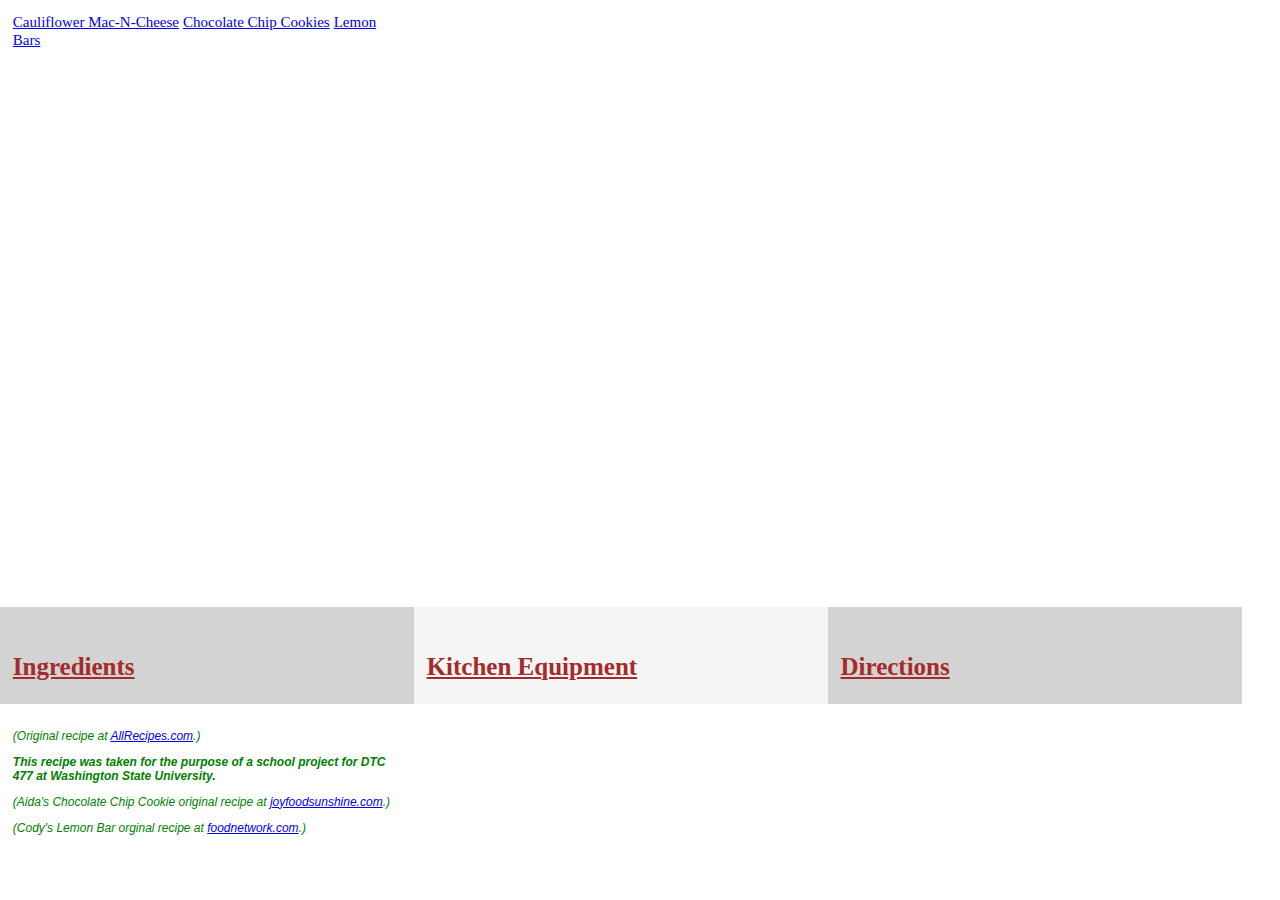
<file: index.html>
<!DOCTYPE html>
<html>

	<head>

		<!-- meta tags and title -->
		<meta charset="UTF-8">
		<meta name="viewport" content="width=device-width, initial-scale=1.0">
		<title>TP9: Cauliflower Mac-N-Cheese</title>

		<!-- external and on-page CSS goes here -->
		<link rel="stylesheet" href="styles.css" media="all">
		<style>
			/* on-page CSS, if any, goes here */
		</style>

		<!-- external and on-page JavaScript goes here -->
		<script type="text/javascript" src="scripts.js" defer></script>
		<script>
			// on-page JavaScript, if any, goes here
		</script>

	</head>

	<body>
    
    <div id="menu">
      <a id="r1" href="#">Cauliflower Mac-N-Cheese</a>
      <a id="r2" href="#">Chocolate Chip Cookies</a>
      <a id="r3" href="#">Lemon Bars</a>
    </div>

    <div id="foodbkgd">
      <h1></h1>
    </div>
  
    
<div id="ingredients">
  <h4><u>Ingredients</u></h4>
  <ul>
  </ul>
</div>

<div id="equipment">
  <h4><u>Kitchen Equipment</u></h4>
  <ul>
  </ul>
</div>

<div id="directions">
  <h4><u>Directions</u></h4>
  <ol>
  </ol>
</div>
    
    <div>

<p class="copyright">(Original recipe at <a href="https://www.allrecipes.com/recipe/254511/cauliflower-mac-n-cheese/">AllRecipes.com</a>.)</p>
<p class="copyright">(Aida's Chocolate Chip Cookie original recipe at <a href="https://joyfoodsunshine.com/the-most-amazing-chocolate-chip-cookies/">joyfoodsunshine.com</a>.)</p> 
<p class="copyright">(Cody's Lemon Bar orginal recipe at <a href="https://www.foodnetwork.com/recipes/ina-garten/lemon-bars-recipe-1941483">foodnetwork.com</a>.)</p>
    </div>
      
    <div id=contributor></div>
    
  <!--  <div id="block1">
    <div id="Ingredients">
      <h4><em>Ingredients</em></h4>
      <ul>
      </ul>
    </div>
  </div>

  <div id="block2">
    <div id="Equipment">
      <h4><em>Kitchen Equipment</em></h4>
      <ul>
      </ul>
    </div>
  </div>

  <div id="block3">
    <div id="Directions">
      <h4><em>Directions</em></h4>
      <ol>
      </ol>
      <p id="copyright">(Original recipe at <a href="https://www.allrecipes.com/recipe/254511/cauliflower-mac-n-cheese/">AllRecipes.com</a>.)</p>
      <p id="copyright">(Aida's Chocolate Chip Cookie original recipe at <a href="https://joyfoodsunshine.com/the-most-amazing-chocolate-chip-cookies/">joyfoodsunshine.com</a>.)</p> 
      <p id="copyright">(Cody's Lemon Bar orginal recipe at <a href="https://www.foodnetwork.com/recipes/ina-garten/lemon-bars-recipe-1941483">foodnetwork.com</a>.)</p>
    </div>
    -->
    
    </div>

	</body>

</html>
</file>
<file: styles.css>
/* this is mobile-first CSS for 3 rows */

* {
  box-sizing: border-box;
}

body {
  margin: 0;
  padding: 0;
}

div {
  display: block; 
  width: 100vw;
  padding: 1vw;
}

#r1 {
  font-family: "Cookbook Title";
  border-color: black;
  font-size: 15px;
}

#r2 {
  font-family: "Cookbook Title";
   border-color: black;
    font-size: 15px;
}

#r3 {
  font-family: "Cookbook Title";
   border-color: black;
    font-size: 15px;
}
  
h1 {
  font-family: "Cookbook Title";
  color: White;
  font-size: 50px;
}

img#foodpic {
  width: 100%;
  height: 50vh;
}

div#foodbkgd {
  color: whitesmoke;
  font-family: "Cookbook Title";
  font-size: 60px;
  text-align: center;
  padding: 20%;
  width: 100%;
  height: auto;
  background-size: cover;
  background-position: top center;
  background-image: none; /* url(https://images.unsplash.com/photo-1543339494-b4cd4f7ba686?ixid=MnwxMjA3fDB8MHxwaG90by1wYWdlfHx8fGVufDB8fHx8&ixlib=rb-1.2.1&auto=format&fit=crop&w=1470&q=80); */
  
}

div#foodbkgd.title {
  color: black;
}

h4 {
  margin-bottom: 10px;
  font-size: 25px;
  font-family: Hurson;
}

ul, ol {
  margin-top: 0;
}

ul, ol {
  display: none;
}

ul.showMe,
ol.showMe {
  display: block;
}

.copyright {
  font-family: Arial;
  color: green;
  font-size: 12px;
  font-style: italic;
}


#block1 {
  display: block;
}

#block2: {
  display: block;
}

#block3: {
  display: block;
}


#ingredients {
  font-family: Calibri;
  color: brown;
  font-size: 20px;
  background-color: lightgray;
}

#equipment {
  font-family: Calibri;
  color: brown;
  font-size: 20px;
  background-color: whitesmoke;
}


#directions {
  font-family: Calibri;
  color: brown;
  font-size: 20px;
  background-color: lightgray;
}

.pasta {
  font-weight: bold;
}

.lastdirection {
  font-style: italic;
}

.strainer {
  font-style: oblique;
}


/* responsive design */

@media (orientation: landscape) {
  
  div {
    width: calc(100vw/3 - 1vw);
    float: left;
  }
  
 
  }

@media screen and (max-width: 575px) {
  li {
    font-size: calc(125%);
    transition: 1s
  }
}
</file>
